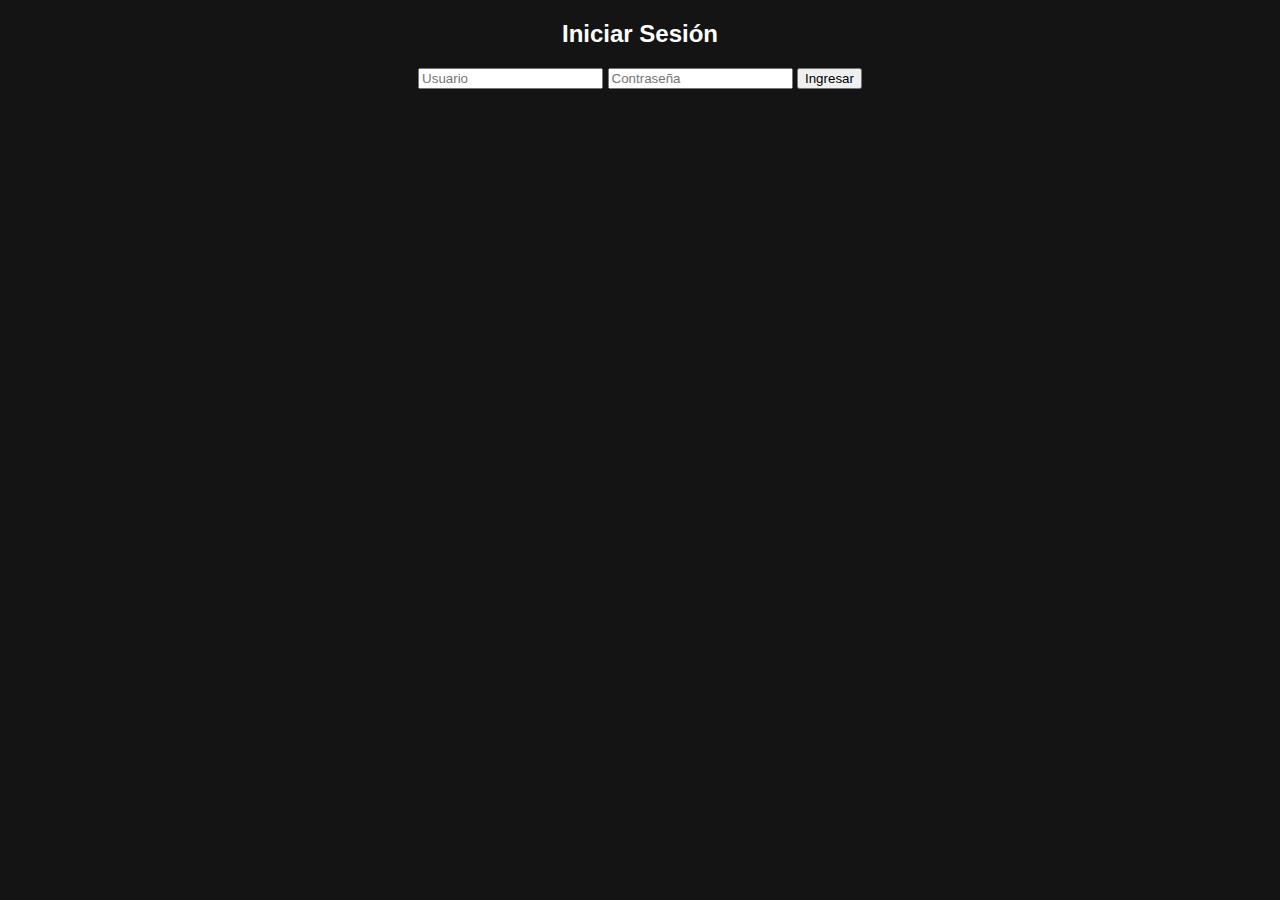
<file: channel.html>
<!DOCTYPE html>
<html lang="es">
<head>
    <meta charset="UTF-8">
    <meta name="viewport" content="width=device-width, initial-scale=1.0">
    <title>Canal</title>
    <link rel="stylesheet" href="style.css">
</head>
<body>
    <header>
        <h1 id="channelTitle">Canal</h1>
        <nav>
            <a href="index.html">Inicio</a>
            <button id="logoutBtn">Cerrar sesión</button>
        </nav>
    </header>

    <main>
        <iframe id="channelIframe" src="" frameborder="0"></iframe>
    </main>

    <script src="script.js"></script>
</body>
</html>
</file>
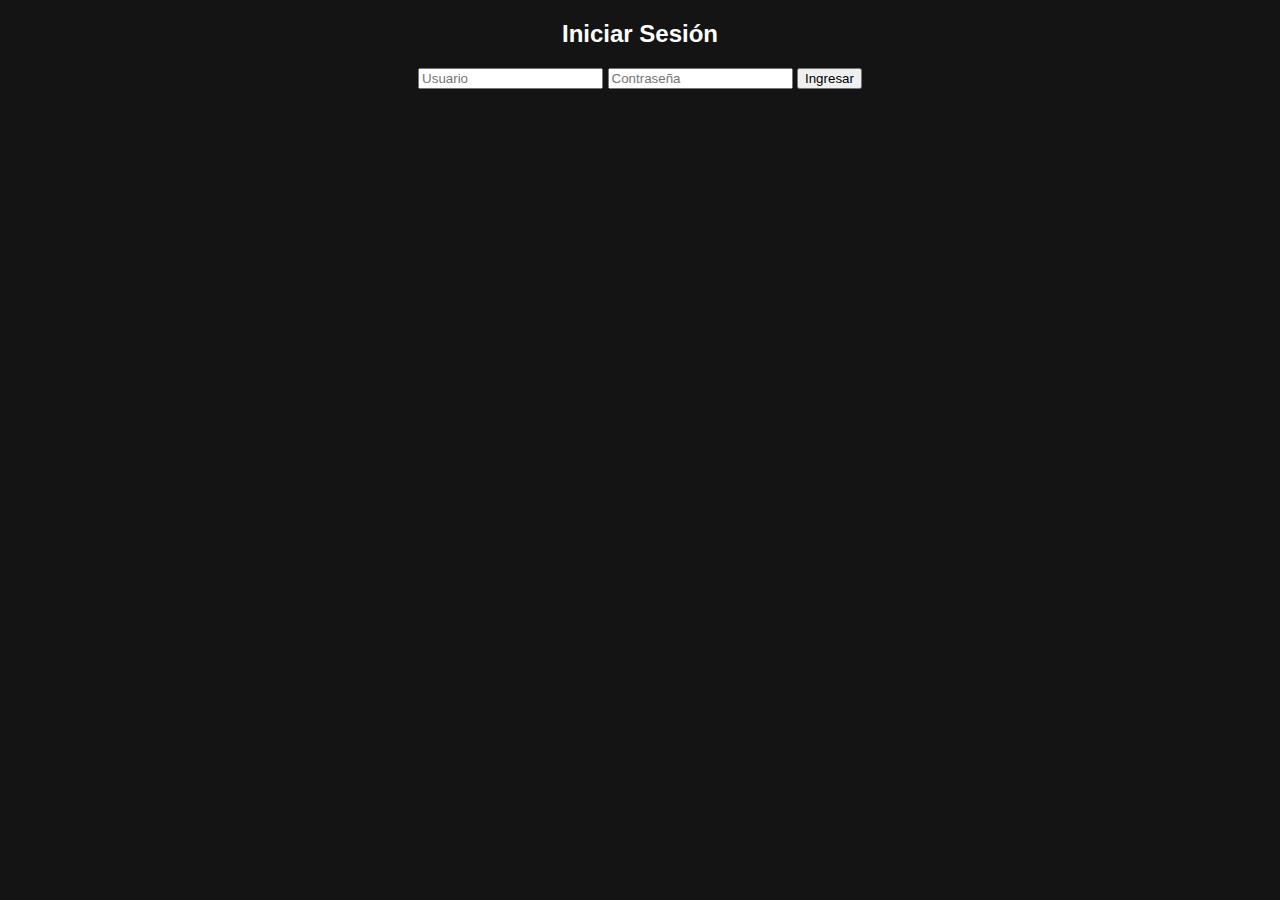
<file: login.html>
<!DOCTYPE html>
<html lang="es">
<head>
    <meta charset="UTF-8">
    <meta name="viewport" content="width=device-width, initial-scale=1.0">
    <title>Login - Streaming</title>
    <link rel="stylesheet" href="style.css">
</head>
<body>
    <div class="login-container">
        <h2>Iniciar Sesión</h2>
        <form id="loginForm">
            <input type="text" id="username" placeholder="Usuario" required>
            <input type="password" id="password" placeholder="Contraseña" required>
            <button type="submit">Ingresar</button>
        </form>
    </div>

    <script src="script.js"></script>
</body>
</html>
</file>
<file: style.css>
/* Estilos generales */
body {
    font-family: Arial, sans-serif;
    background-color: #141414;
    color: white;
    margin: 0;
    padding: 0;
    text-align: center;
}

/* Header */
header {
    background-color: #111;
    padding: 15px 20px;
    display: flex;
    justify-content: space-between;
    align-items: center;
    flex-wrap: wrap;
}

header h1 {
    margin: 0;
    font-size: 24px;
    color: red;
}

/* Botón de logout */
#logoutBtn {
    background: red;
    color: white;
    border: none;
    padding: 10px 20px;
    cursor: pointer;
    font-size: 16px;
}

#logoutBtn:hover {
    background: darkred;
}

/* Canales - Diseño en 3 columnas */
.channels-grid {
    display: grid;
    grid-template-columns: repeat(auto-fill, minmax(250px, 1fr));
    gap: 15px;
    padding: 20px;
}

.channel-card {
    background: #222;
    border-radius: 5px;
    overflow: hidden;
    text-align: center;
}

.channel-card img {
    width: 100%;
    height: 150px;
    object-fit: cover;
}

.channel-card a {
    display: block;
    color: white;
    padding: 10px;
    text-decoration: none;
    font-size: 18px;
}

.channel-card:hover {
    background: darkred;
}

/* Iframe de canal */
iframe {
    width: 100%;
    height: 90vh;
}

/* Responsividad */
@media (max-width: 768px) {
    header {
        flex-direction: column;
        align-items: center;
        text-align: center;
    }

    .channels-grid {
        grid-template-columns: repeat(auto-fill, minmax(200px, 1fr));
    }
}

@media (max-width: 480px) {
    .channels-grid {
        grid-template-columns: repeat(auto-fill, minmax(150px, 1fr));
    }
}
</file>
